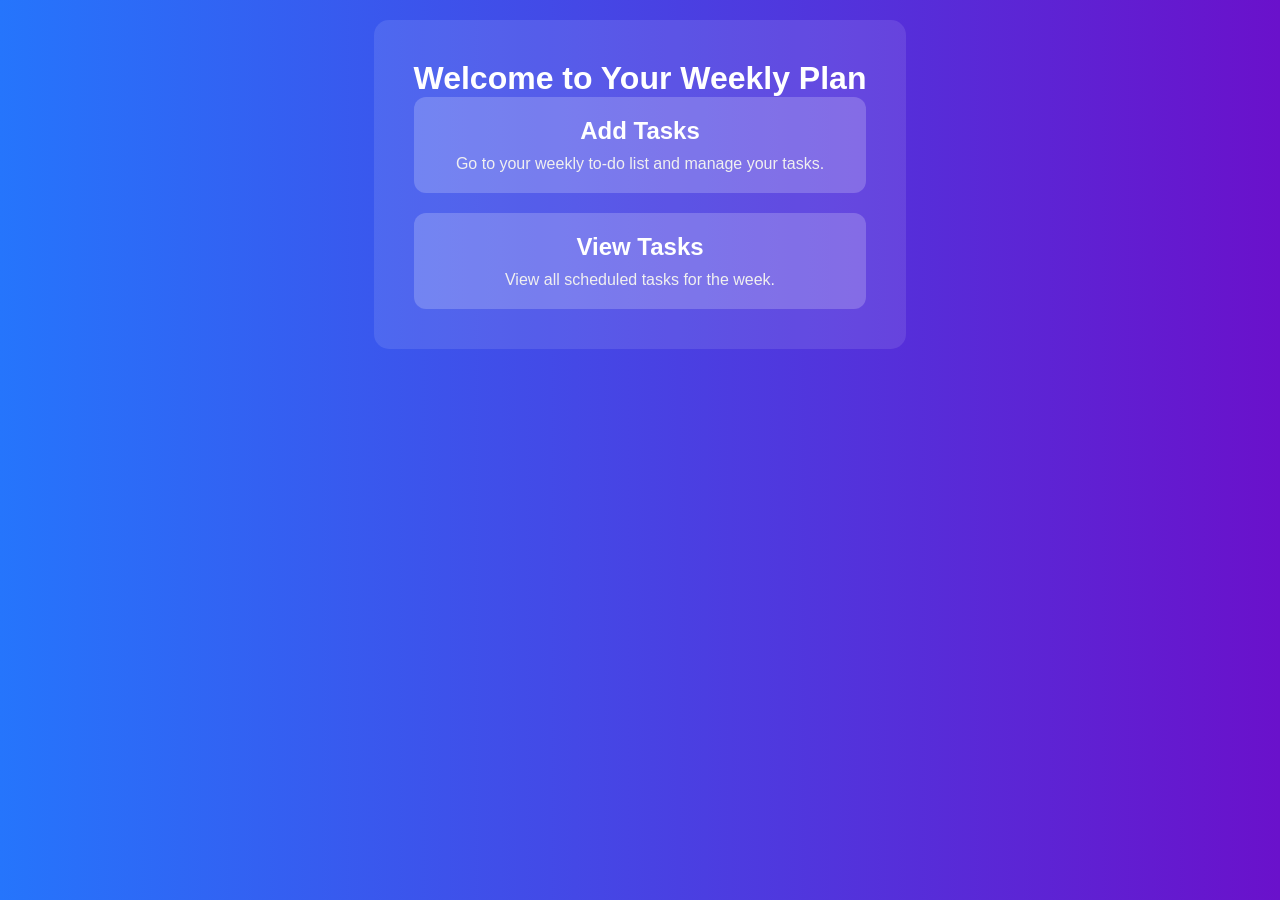
<file: templates/index.html>
<!doctype html>
<html lang="en">
  <head>
    <meta charset="UTF-8" />
    <meta name="viewport" content="width=device-width, initial-scale=1.0" />
    <title>Home - Weekly To-Do List</title>
    <link
      href="https://fonts.googleapis.com/css2?family=Roboto:wght@100;300;400&display=swap"
      rel="stylesheet"
    />
    <link rel="stylesheet" href="style.css" />
  </head>
  <body>
    <div class="home-container">
      <h1>Welcome to Your Weekly Plan</h1>

      <div class="options">
        <a href="tasks.html" class="option-card">
          <h2>Add Tasks</h2>
          <p>Go to your weekly to-do list and manage your tasks.</p>
        </a>

        <a href="all_tasks.html" class="option-card">
          <h2>View Tasks</h2>
          <p>View all scheduled tasks for the week.</p>
        </a>
      </div>
    </div>
  </body>
</html>
</file>
<file: templates/style.css>
/* Reset */
* {
  box-sizing: border-box;
  margin: 0;
  padding: 0;
  font-family: 'Segoe UI', Tahoma, Geneva, Verdana, sans-serif;
}

body {
  background: linear-gradient(to right, #6a11cb, #2575fc);
  display: flex;
  flex-direction: column;
  align-items: center;
  min-height: 100vh;
  font-family: 'Roboto',sans-serif;
  font-weight: 100;
  padding: 20px;
  color: #333;
}
.h1{
  font-family: 'Roboto',sans-serif;
  font-weight: 20;
  }

.p {
  color: #fff;
  font-family: 'Roboto',sans-serif;
  font-weight: 100;
  margin-bottom: 30px;
  text-align: center;
}

.week-container {
  display: flex;
  flex-direction: column; /* vertical stacking */
  gap: 20px;
  width: 100%;
  padding: 10px;
  background: rgba(255, 255, 255, 0.1);
  max-width: 800px;
  border-radius: 15px;
}

.day-container {
  background: rgba(255, 255, 255, 0.1);
  border-radius: 12px;
  padding: 20px;
  min-height: 120px;
  display: flex;
  flex-direction: column;
  gap: 10px;
  box-shadow: 0 6px 15px rgba(0,0,0,0.2);
}

.day-container h2 {
  color: white;
  margin-bottom: 10px;
  font-family: 'Roboto',sans-serif;
  font-weight: 50;
}

.input-group {
  display: flex;
  padding: 8px;
  gap: 10px;
  flex-wrap: wrap;
  color: black;
  min-width: 120ox;
  z-index: 1;
  background: rgba(255, 255, 255, 0.1);
}

input[type="text"], input[type="date"], input[type="time"] {
  padding: 8px;
  border-radius: 6px;
  border: 1px purple;
  background: rgba(255, 255, 255, 0.1);
  font-size: 14px;
  flex: 1;
}
.input-group {
  display: flex;
  gap: 10px;
  margin-bottom: 15px;
  flex-wrap: wrap; /* prevents overlap */
}

.input-group input {
  padding: 8px;
  border: 1px solid #ccc;
  border-radius: 6px;
  flex: 1;
  min-width: 120px;   /* ensures proper sizing */
  z-index: 1;          /* prevents overlay blockage */
}

.input-group button {
  padding: 8px 15px;
  border: none;
  background: #2575fc;
  color: #fff;
  border-radius: 6px;
  cursor: pointer;
}


button {
  padding: 8px 12px;
  border: none;
  border-radius: 6px;
  background-color: blue;
  color: white;
  font-weight: bold;
  cursor: pointer;
  transition: background 0.3s;
}

button:hover {
  background-color: #2575fc;
}

ul.task-list {
  list-style: none;
  width: 100%;
}

li.task-item {
  display: flex;
  align-items: center;
  justify-content: space-between;
  background: blueviolet;
  padding: 8px;
  border-radius: 6px;
  margin-bottom: 8px;
}

li.task-item.completed {
  text-decoration: line-through;
  opacity: 0.6;
}

.task-info {
  display: flex;
  gap: 20px;
  flex: 1;
}

.task-info span {
  flex: 1;
}
.task-name{
  color: black}
.delete-btn {
  background-color: blue;
  border: none;
  color: white;
  padding: 3px 6px;
  border-radius: 6px;
  cursor: pointer;
}

.delete-btn:hover {
  background-color: #ff1a1a;
}


/* Home Page Styles */
body {
  background: linear-gradient(to right, #2575fc, #6a11cb);
  color: #fff;
}

.home-container {
  text-align: center;
  padding: 40px;
  background: rgba(255, 255, 255, 0.1);
  border-radius: 15px;
  max-width: 600px;
}

.options {
  display: flex;
  flex-direction: column;
  gap: 20px;
}

.option-card {
  background: rgba(255, 255, 255, 0.2);
  padding: 20px;
  border-radius: 12px;
  text-decoration: none;
  color: #fff;
  transition: transform 0.3s, background 0.3s;
}

.option-card:hover {
  transform: translateY(-5px);
  background: rgba(255, 255, 255, 0.3);
}

.option-card h2 {
  margin-bottom: 10px;
  font-size: 1.5rem;
}

.option-card p {
  font-size: 1rem;
  color: #f0f0f0;
}

/* login Page Styles */

/* Glass-like login container */
.login-container {
  max-width: 400px;
  margin: 50px auto;
  padding: 30px;
  background: rgba(255, 255, 255, 0.1); /* semi-transparent */
  /*backdrop-filter: blur(10px);*/           /* glass effect */
  border-radius: 15px;
  box-shadow: 0 8px 32px rgba(0, 0, 0, 0.2);
  text-align: center;
  color: #fff;
  font-family: 'Segoe UI', Tahoma, Geneva, Verdana, sans-serif;
}

.login-container h1 {
  margin-bottom: 25px;
  font-family: 'Roboto',sans-serif;
  font-weight: 50;
}

.login-form a {
  text-decoration: none;           /* remove underline */
  color: purple;                     /* white text */
  font-weight: 500;
  transition: color 0.3s, transform 0.3s;
}

.login-form a:hover {
  color: #ffd700;                  /* golden hover */
  transform: scale(1.05);          /* slight pop effect */
}

.login-form {
  display: flex;
  flex-direction: column;
  gap: 15px;   /* space between input fields and button */
}

.login-form input {
  padding: 12px 15px;
  border-radius: 10px;
  font-family: 'Roboto',sans-serif;
  font-weight: 20;
  border: none;
  outline: none;
  background: rgba(255, 255, 255, 0.2);
  color: #fff;
  /*backdrop-filter: blur(5px);*/
}

.login-form input::placeholder {
  color: #e0e0e0;
}

.login-form button {
  padding: 12px;
  border: none;
  border-radius: 10px;
  background: rgba(255, 255, 255, 0.3);
  color: #fff;
  font-size: 1rem;
  cursor: pointer;
  transition: all 0.3s;
}

.login-form button:hover {
  background: rgba(255, 255, 255, 0.5);
  transform: translateY(-2px);
}

#login-msg {
  margin-top: 15px;
  font-size: 0.95rem;
}




/*All tasks HTML*/
/* ===============================
   ALL TASKS PAGE (NAMESPACED)
   =============================== */

.view-task-btn {
    text-decoration: none;
    font-weight: bold;
    color: purple;         /* normal color */
    transition: color 0.2s ease;  /* smooth effect */
}

.view-task-btn:hover {
    color: white;          /* darker blue on hover */
}   


.all-tasks-container {
  max-width: 850px;
  margin: 50px auto;
  padding: 35px;
  background: rgba(255, 255, 255, 0.1);
  /*backdrop-filter: blur(12px);*/
  border-radius: 18px;
  box-shadow: 0 8px 32px rgba(0, 0, 0, 0.25);
  color: #ffffff;
  font-family: 'Segoe UI', Tahoma, Geneva, Verdana, sans-serif;
}

.all-tasks-title {
  text-align: center;
  margin-bottom: 30px;
  font-size: 28px;
}

.all-tasks-day-card {
  background: rgba(30, 144, 255, 0.15);
  padding: 18px;
  border-radius: 14px;
  margin-bottom: 20px;
}

.all-tasks-day-title {
  margin-bottom: 12px;
  color: #aad4ff;
}

.all-tasks-list {
  list-style: none;
  padding-left: 0;
}

.all-tasks-item {
  padding: 10px 0;
  border-bottom: 1px solid rgba(255, 255, 255, 0.25);
}

.all-tasks-item:last-child {
  border-bottom: none;
}

.all-tasks-name {
  font-size: 16px;
}

.all-tasks-time {
  color: #d0e6ff;
  font-size: 13px;
}

.all-tasks-empty {
  color: #cccccc;
  font-style: italic;
}

.all-tasks-back-link {
  display: inline-block;
  margin-top: 25px;
  text-decoration: none;
  font-weight: bold;
  color: #1e90ff;
}

.all-tasks-back-link:hover {
  text-decoration: underline;
}
</file>
